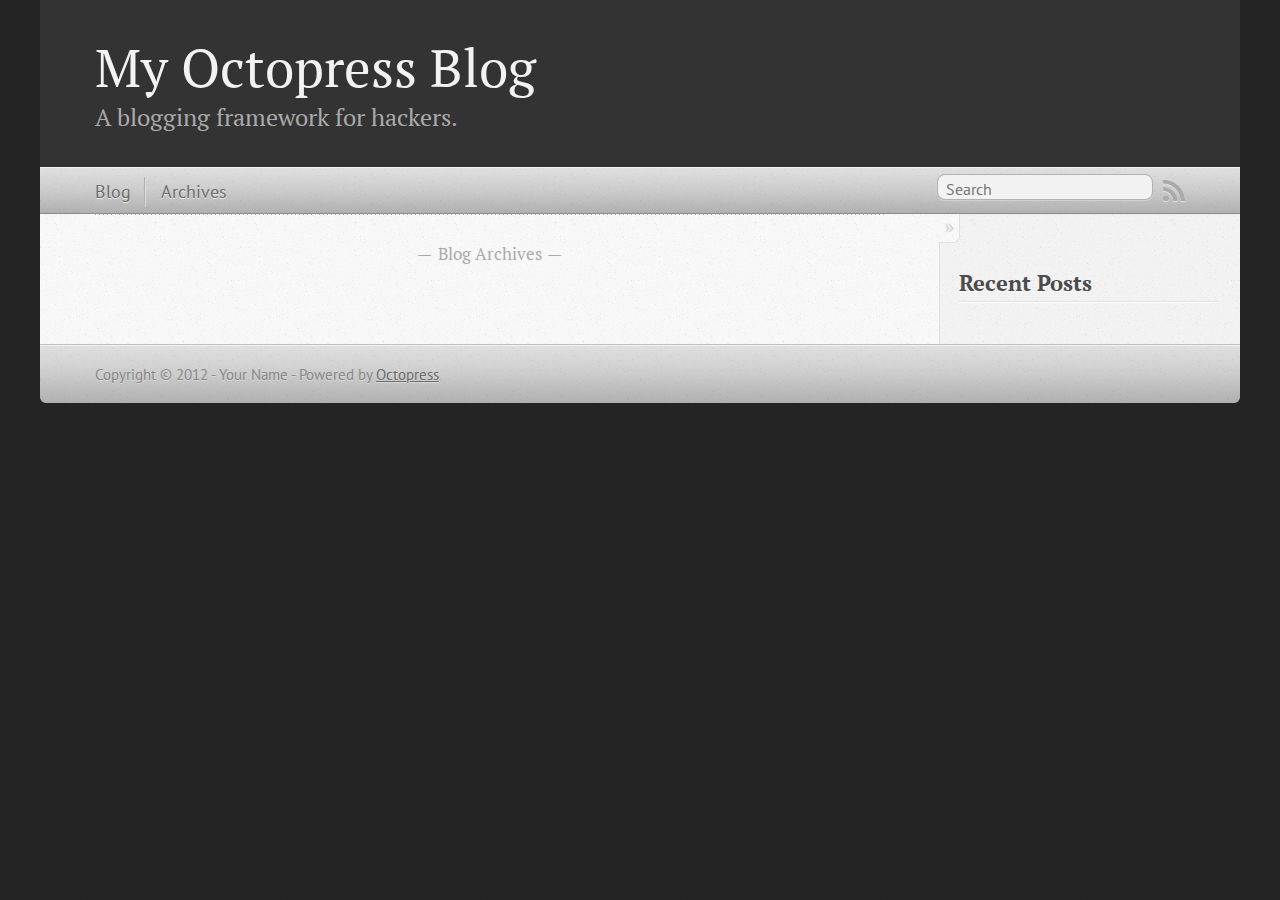
<file: index.html>
<!DOCTYPE html>
<!--[if IEMobile 7 ]><html class="no-js iem7"><![endif]-->
<!--[if lt IE 9]><html class="no-js lte-ie8"><![endif]-->
<!--[if (gt IE 8)|(gt IEMobile 7)|!(IEMobile)|!(IE)]><!--><html class="no-js" lang="en"><!--<![endif]-->
<head>
  <meta charset="utf-8">
  <title>My Octopress Blog</title>
  <meta name="author" content="Your Name">

  
  <meta name="description" content=" Blog Archives Recent Posts ">
  

  <!-- http://t.co/dKP3o1e -->
  <meta name="HandheldFriendly" content="True">
  <meta name="MobileOptimized" content="320">
  <meta name="viewport" content="width=device-width, initial-scale=1">

  
  <link rel="canonical" href="http://fernandomayer-dev.github.com/Hello-World/">
  <link href="/favicon.png" rel="icon">
  <link href="/stylesheets/screen.css" media="screen, projection" rel="stylesheet" type="text/css">
  <script src="/javascripts/modernizr-2.0.js"></script>
  <script src="/javascripts/ender.js"></script>
  <script src="/javascripts/octopress.js" type="text/javascript"></script>
  <link href="/atom.xml" rel="alternate" title="My Octopress Blog" type="application/atom+xml">
  <!--Fonts from Google"s Web font directory at http://google.com/webfonts -->
<link href="http://fonts.googleapis.com/css?family=PT+Serif:regular,italic,bold,bolditalic" rel="stylesheet" type="text/css">
<link href="http://fonts.googleapis.com/css?family=PT+Sans:regular,italic,bold,bolditalic" rel="stylesheet" type="text/css">

  

</head>

<body   >
  <header role="banner"><hgroup>
  <h1><a href="/">My Octopress Blog</a></h1>
  
    <h2>A blogging framework for hackers.</h2>
  
</hgroup>

</header>
  <nav role="navigation"><ul class="subscription" data-subscription="rss">
  <li><a href="/atom.xml" rel="subscribe-rss" title="subscribe via RSS">RSS</a></li>
  
</ul>
  
<form action="http://google.com/search" method="get">
  <fieldset role="search">
    <input type="hidden" name="q" value="site:fernandomayer-dev.github.com/Hello-World" />
    <input class="search" type="text" name="q" results="0" placeholder="Search"/>
  </fieldset>
</form>
  
<ul class="main-navigation">
  <li><a href="/">Blog</a></li>
  <li><a href="/blog/archives">Archives</a></li>
</ul>

</nav>
  <div id="main">
    <div id="content">
      <div class="blog-index">
  
  
  <div class="pagination">
    
    <a href="/blog/archives">Blog Archives</a>
    
  </div>
</div>
<aside class="sidebar">
  
    <section>
  <h1>Recent Posts</h1>
  <ul id="recent_posts">
    
  </ul>
</section>






  
</aside>

    </div>
  </div>
  <footer role="contentinfo"><p>
  Copyright &copy; 2012 - Your Name -
  <span class="credit">Powered by <a href="http://octopress.org">Octopress</a></span>
</p>

</footer>
  







  <script type="text/javascript">
    (function(){
      var twitterWidgets = document.createElement('script');
      twitterWidgets.type = 'text/javascript';
      twitterWidgets.async = true;
      twitterWidgets.src = 'http://platform.twitter.com/widgets.js';
      document.getElementsByTagName('head')[0].appendChild(twitterWidgets);
    })();
  </script>





</body>
</html>
</file>
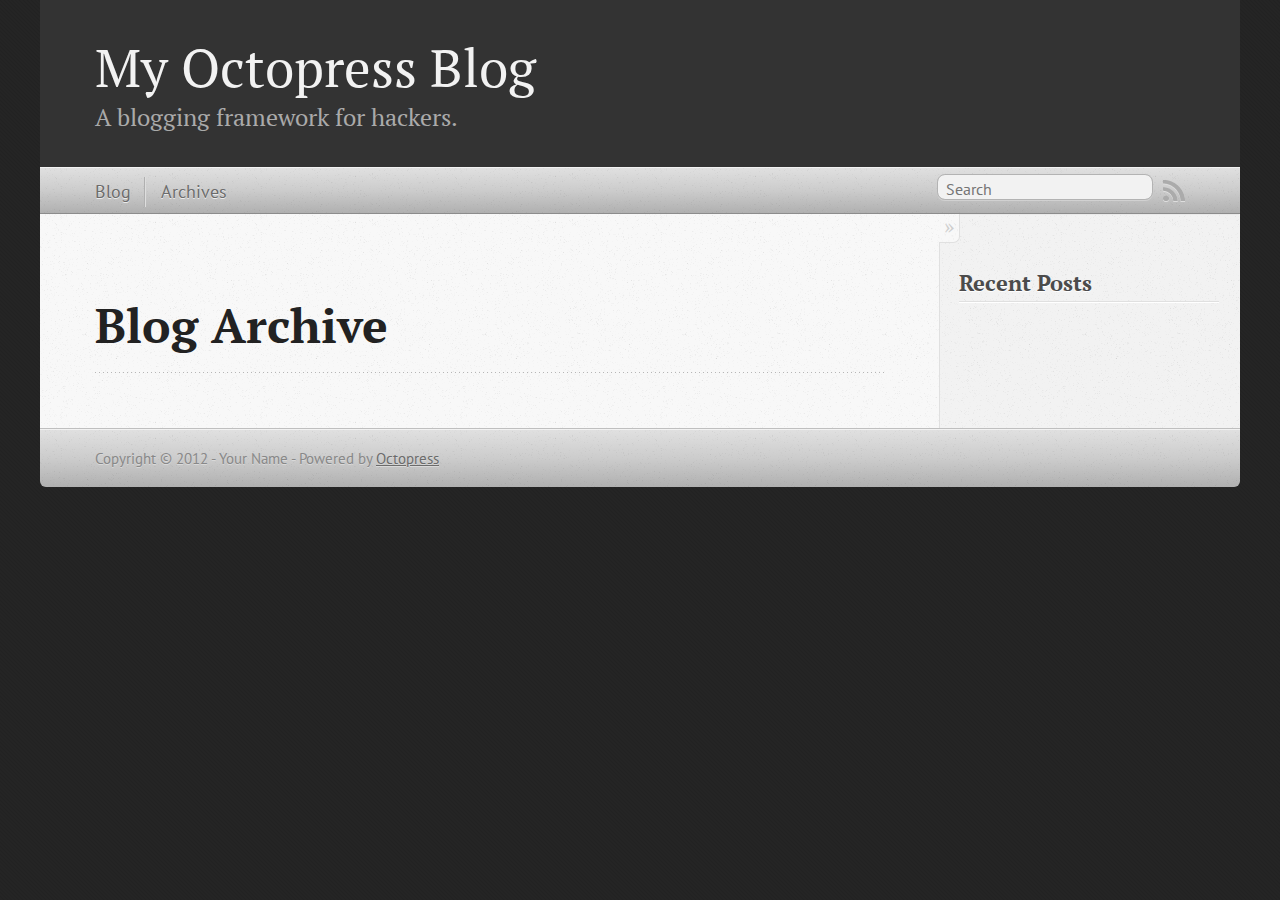
<file: blog/archives/index.html>
<!DOCTYPE html>
<!--[if IEMobile 7 ]><html class="no-js iem7"><![endif]-->
<!--[if lt IE 9]><html class="no-js lte-ie8"><![endif]-->
<!--[if (gt IE 8)|(gt IEMobile 7)|!(IEMobile)|!(IE)]><!--><html class="no-js" lang="en"><!--<![endif]-->
<head>
  <meta charset="utf-8">
  <title>Blog Archive - My Octopress Blog</title>
  <meta name="author" content="Your Name">

  
  <meta name="description" content=" Blog Archive Recent Posts ">
  

  <!-- http://t.co/dKP3o1e -->
  <meta name="HandheldFriendly" content="True">
  <meta name="MobileOptimized" content="320">
  <meta name="viewport" content="width=device-width, initial-scale=1">

  
  <link rel="canonical" href="http://fernandomayer-dev.github.com/Hello-World/blog/archives/">
  <link href="/favicon.png" rel="icon">
  <link href="/stylesheets/screen.css" media="screen, projection" rel="stylesheet" type="text/css">
  <script src="/javascripts/modernizr-2.0.js"></script>
  <script src="/javascripts/ender.js"></script>
  <script src="/javascripts/octopress.js" type="text/javascript"></script>
  <link href="/atom.xml" rel="alternate" title="My Octopress Blog" type="application/atom+xml">
  <!--Fonts from Google"s Web font directory at http://google.com/webfonts -->
<link href="http://fonts.googleapis.com/css?family=PT+Serif:regular,italic,bold,bolditalic" rel="stylesheet" type="text/css">
<link href="http://fonts.googleapis.com/css?family=PT+Sans:regular,italic,bold,bolditalic" rel="stylesheet" type="text/css">

  

</head>

<body   >
  <header role="banner"><hgroup>
  <h1><a href="/">My Octopress Blog</a></h1>
  
    <h2>A blogging framework for hackers.</h2>
  
</hgroup>

</header>
  <nav role="navigation"><ul class="subscription" data-subscription="rss">
  <li><a href="/atom.xml" rel="subscribe-rss" title="subscribe via RSS">RSS</a></li>
  
</ul>
  
<form action="http://google.com/search" method="get">
  <fieldset role="search">
    <input type="hidden" name="q" value="site:fernandomayer-dev.github.com/Hello-World" />
    <input class="search" type="text" name="q" results="0" placeholder="Search"/>
  </fieldset>
</form>
  
<ul class="main-navigation">
  <li><a href="/">Blog</a></li>
  <li><a href="/blog/archives">Archives</a></li>
</ul>

</nav>
  <div id="main">
    <div id="content">
      <div>
<article role="article">
  
  <header>
    <h1 class="entry-title">Blog Archive</h1>
    
  </header>
  
  <div id="blog-archives">

</div>

  
</article>

</div>

<aside class="sidebar">
  
    <section>
  <h1>Recent Posts</h1>
  <ul id="recent_posts">
    
  </ul>
</section>






  
</aside>


    </div>
  </div>
  <footer role="contentinfo"><p>
  Copyright &copy; 2012 - Your Name -
  <span class="credit">Powered by <a href="http://octopress.org">Octopress</a></span>
</p>

</footer>
  







  <script type="text/javascript">
    (function(){
      var twitterWidgets = document.createElement('script');
      twitterWidgets.type = 'text/javascript';
      twitterWidgets.async = true;
      twitterWidgets.src = 'http://platform.twitter.com/widgets.js';
      document.getElementsByTagName('head')[0].appendChild(twitterWidgets);
    })();
  </script>





</body>
</html>
</file>
<file: stylesheets/screen.css>
html,body,div,span,applet,object,iframe,h1,h2,h3,h4,h5,h6,p,blockquote,pre,a,abbr,acronym,address,big,cite,code,del,dfn,em,img,ins,kbd,q,s,samp,small,strike,strong,sub,sup,tt,var,b,u,i,center,dl,dt,dd,ol,ul,li,fieldset,form,label,legend,table,caption,tbody,tfoot,thead,tr,th,td,article,aside,canvas,details,embed,figure,figcaption,footer,header,hgroup,menu,nav,output,ruby,section,summary,time,mark,audio,video{margin:0;padding:0;border:0;font-size:100%;font:inherit;vertical-align:baseline}body{line-height:1}ol,ul{list-style:none}table{border-collapse:collapse;border-spacing:0}caption,th,td{text-align:left;font-weight:normal;vertical-align:middle}q,blockquote{quotes:none}q:before,q:after,blockquote:before,blockquote:after{content:"";content:none}a img{border:none}article,aside,details,figcaption,figure,footer,header,hgroup,menu,nav,section,summary{display:block}article,aside,details,figcaption,figure,footer,header,hgroup,menu,nav,section,summary{display:block}a{color:#1863a1}a:visited{color:#751590}a:focus{color:#0181eb}a:hover{color:#0181eb}a:active{color:#01579f}aside.sidebar a{color:#1863a1}aside.sidebar a:focus{color:#0181eb}aside.sidebar a:hover{color:#0181eb}aside.sidebar a:active{color:#01579f}a{-webkit-transition:color 0.3s;-moz-transition:color 0.3s;-ms-transition:color 0.3s;-o-transition:color 0.3s;transition:color 0.3s}html{background:#252525 url('/images/line-tile.png?1343971530') top left}body>div{background:#f2f2f2 url('/images/noise.png?1343971530') top left;border-bottom:1px solid #bfbfbf}body>div>div{background:#f8f8f8 url('/images/noise.png?1343971530') top left;border-right:1px solid #e0e0e0}.heading,body>header h1,h1,h2,h3,h4,h5,h6{font-family:"PT Serif","Georgia","Helvetica Neue",Arial,sans-serif}.sans,body>header h2,article header p.meta,article>footer,#content .blog-index footer,html .gist .gist-file .gist-meta,#blog-archives a.category,#blog-archives time,aside.sidebar section,body>footer{font-family:"PT Sans","Helvetica Neue",Arial,sans-serif}.serif,body,#content .blog-index a[rel=full-article]{font-family:"PT Serif",Georgia,Times,"Times New Roman",serif}.mono,pre,code,tt,p code,li code{font-family:Menlo,Monaco,"Andale Mono","lucida console","Courier New",monospace}body>header h1{font-size:2.2em;font-family:"PT Serif","Georgia","Helvetica Neue",Arial,sans-serif;font-weight:normal;line-height:1.2em;margin-bottom:0.6667em}body>header h2{font-family:"PT Serif","Georgia","Helvetica Neue",Arial,sans-serif}body{line-height:1.5em;color:#222}h1{font-size:2.2em;line-height:1.2em}@media only screen and (min-width: 992px){body{font-size:1.15em}h1{font-size:2.6em;line-height:1.2em}}h1,h2,h3,h4,h5,h6{text-rendering:optimizelegibility;margin-bottom:1em;font-weight:bold}h2,section h1{font-size:1.5em}h3,section h2,section section h1{font-size:1.3em}h4,section h3,section section h2,section section section h1{font-size:1em}h5,section h4,section section h3{font-size:.9em}h6,section h5,section section h4,section section section h3{font-size:.8em}p,blockquote,ul,ol{margin-bottom:1.5em}ul{list-style-type:disc}ul ul{list-style-type:circle;margin-bottom:0px}ul ul ul{list-style-type:square;margin-bottom:0px}ol{list-style-type:decimal}ol ol{list-style-type:lower-alpha;margin-bottom:0px}ol ol ol{list-style-type:lower-roman;margin-bottom:0px}ul,ul ul,ul ol,ol,ol ul,ol ol{margin-left:1.3em}strong{font-weight:bold}em{font-style:italic}sup,sub{font-size:0.8em;position:relative;display:inline-block}sup{top:-0.5em}sub{bottom:-0.5em}q{font-style:italic}q:before{content:"\201C"}q:after{content:"\201D"}em,dfn{font-style:italic}strong,dfn{font-weight:bold}del,s{text-decoration:line-through}abbr,acronym{border-bottom:1px dotted;cursor:help}sub,sup{line-height:0}hr{margin-bottom:0.2em}small{font-size:.8em}big{font-size:1.2em}blockquote{font-style:italic;position:relative;font-size:1.2em;line-height:1.5em;padding-left:1em;border-left:4px solid rgba(170,170,170,0.5)}blockquote cite{font-style:italic}blockquote cite a{color:#aaa !important;word-wrap:break-word}blockquote cite:before{content:'\2014';padding-right:.3em;padding-left:.3em;color:#aaa}@media only screen and (min-width: 992px){blockquote{padding-left:1.5em;border-left-width:4px}}.pullquote-right:before,.pullquote-left:before{padding:0;border:none;content:attr(data-pullquote);float:right;width:45%;margin:.5em 0 1em 1.5em;position:relative;top:7px;font-size:1.4em;line-height:1.45em}.pullquote-left:before{float:left;margin:.5em 1.5em 1em 0}.force-wrap,article a,aside.sidebar a{white-space:-moz-pre-wrap;white-space:-pre-wrap;white-space:-o-pre-wrap;white-space:pre-wrap;word-wrap:break-word}.group,body>header,body>nav,body>footer,body #content>article,body #content>div>article,body #content>div>section,body div.pagination,aside.sidebar,#main,#content,.sidebar{*zoom:1}.group:after,body>header:after,body>nav:after,body>footer:after,body #content>article:after,body #content>div>article:after,body #content>div>section:after,body div.pagination:after,aside.sidebar:after,#main:after,#content:after,.sidebar:after{content:"";display:table;clear:both}body{-webkit-text-size-adjust:none;max-width:1200px;position:relative;margin:0 auto}body>header,body>nav,body>footer,body #content>article,body #content>div>article,body #content>div>section{padding-left:18px;padding-right:18px}@media only screen and (min-width: 480px){body>header,body>nav,body>footer,body #content>article,body #content>div>article,body #content>div>section{padding-left:25px;padding-right:25px}}@media only screen and (min-width: 768px){body>header,body>nav,body>footer,body #content>article,body #content>div>article,body #content>div>section{padding-left:35px;padding-right:35px}}@media only screen and (min-width: 992px){body>header,body>nav,body>footer,body #content>article,body #content>div>article,body #content>div>section{padding-left:55px;padding-right:55px}}body div.pagination{margin-left:18px;margin-right:18px}@media only screen and (min-width: 480px){body div.pagination{margin-left:25px;margin-right:25px}}@media only screen and (min-width: 768px){body div.pagination{margin-left:35px;margin-right:35px}}@media only screen and (min-width: 992px){body div.pagination{margin-left:55px;margin-right:55px}}body>header{font-size:1em;padding-top:1.5em;padding-bottom:1.5em}#content{overflow:hidden}#content>div,#content>article{width:100%}aside.sidebar{float:none;padding:0 18px 1px;background-color:#f7f7f7;border-top:1px solid #e0e0e0}.flex-content,article img,article video,article .flash-video,aside.sidebar img{max-width:100%;height:auto}.basic-alignment.left,article img.left,article video.left,article .left.flash-video,aside.sidebar img.left{float:left;margin-right:1.5em}.basic-alignment.right,article img.right,article video.right,article .right.flash-video,aside.sidebar img.right{float:right;margin-left:1.5em}.basic-alignment.center,article img.center,article video.center,article .center.flash-video,aside.sidebar img.center{display:block;margin:0 auto 1.5em}.basic-alignment.left,article img.left,article video.left,article .left.flash-video,aside.sidebar img.left,.basic-alignment.right,article img.right,article video.right,article .right.flash-video,aside.sidebar img.right{margin-bottom:.8em}.toggle-sidebar,.no-sidebar .toggle-sidebar{display:none}@media only screen and (min-width: 750px){body.sidebar-footer aside.sidebar{float:none;width:auto;clear:left;margin:0;padding:0 35px 1px;background-color:#f7f7f7;border-top:1px solid #eaeaea}body.sidebar-footer aside.sidebar section.odd,body.sidebar-footer aside.sidebar section.even{float:left;width:48%}body.sidebar-footer aside.sidebar section.odd{margin-left:0}body.sidebar-footer aside.sidebar section.even{margin-left:4%}body.sidebar-footer aside.sidebar.thirds section{width:30%;margin-left:5%}body.sidebar-footer aside.sidebar.thirds section.first{margin-left:0;clear:both}}body.sidebar-footer #content{margin-right:0px}body.sidebar-footer .toggle-sidebar{display:none}@media only screen and (min-width: 550px){body>header{font-size:1em}}@media only screen and (min-width: 750px){aside.sidebar{float:none;width:auto;clear:left;margin:0;padding:0 35px 1px;background-color:#f7f7f7;border-top:1px solid #eaeaea}aside.sidebar section.odd,aside.sidebar section.even{float:left;width:48%}aside.sidebar section.odd{margin-left:0}aside.sidebar section.even{margin-left:4%}aside.sidebar.thirds section{width:30%;margin-left:5%}aside.sidebar.thirds section.first{margin-left:0;clear:both}}@media only screen and (min-width: 768px){body{-webkit-text-size-adjust:auto}body>header{font-size:1.2em}#main{padding:0;margin:0 auto}#content{overflow:visible;margin-right:240px;position:relative}.no-sidebar #content{margin-right:0;border-right:0}.collapse-sidebar #content{margin-right:20px}#content>div,#content>article{padding-top:17.5px;padding-bottom:17.5px;float:left}aside.sidebar{width:210px;padding:0 15px 15px;background:none;clear:none;float:left;margin:0 -100% 0 0}aside.sidebar section{width:auto;margin-left:0}aside.sidebar section.odd,aside.sidebar section.even{float:none;width:auto;margin-left:0}.collapse-sidebar aside.sidebar{float:none;width:auto;clear:left;margin:0;padding:0 35px 1px;background-color:#f7f7f7;border-top:1px solid #eaeaea}.collapse-sidebar aside.sidebar section.odd,.collapse-sidebar aside.sidebar section.even{float:left;width:48%}.collapse-sidebar aside.sidebar section.odd{margin-left:0}.collapse-sidebar aside.sidebar section.even{margin-left:4%}.collapse-sidebar aside.sidebar.thirds section{width:30%;margin-left:5%}.collapse-sidebar aside.sidebar.thirds section.first{margin-left:0;clear:both}}@media only screen and (min-width: 992px){body>header{font-size:1.3em}#content{margin-right:300px}#content>div,#content>article{padding-top:27.5px;padding-bottom:27.5px}aside.sidebar{width:260px;padding:1.2em 20px 20px}.collapse-sidebar aside.sidebar{padding-left:55px;padding-right:55px}}@media only screen and (min-width: 768px){ul,ol{margin-left:0}}body>header{background:#333}body>header h1{display:inline-block;margin:0}body>header h1 a,body>header h1 a:visited,body>header h1 a:hover{color:#f2f2f2;text-decoration:none}body>header h2{margin:.2em 0 0;font-size:1em;color:#aaa;font-weight:normal}body>nav{position:relative;background-color:#ccc;background:url('/images/noise.png?1343971530'),-webkit-gradient(linear, 50% 0%, 50% 100%, color-stop(0%, #e0e0e0), color-stop(50%, #cccccc), color-stop(100%, #b0b0b0));background:url('/images/noise.png?1343971530'),-webkit-linear-gradient(#e0e0e0,#cccccc,#b0b0b0);background:url('/images/noise.png?1343971530'),-moz-linear-gradient(#e0e0e0,#cccccc,#b0b0b0);background:url('/images/noise.png?1343971530'),-o-linear-gradient(#e0e0e0,#cccccc,#b0b0b0);background:url('/images/noise.png?1343971530'),-ms-linear-gradient(#e0e0e0,#cccccc,#b0b0b0);background:url('/images/noise.png?1343971530'),linear-gradient(#e0e0e0,#cccccc,#b0b0b0);border-top:1px solid #f2f2f2;border-bottom:1px solid #8c8c8c;padding-top:.35em;padding-bottom:.35em}body>nav form{-webkit-background-clip:padding;-moz-background-clip:padding;background-clip:padding-box;margin:0;padding:0}body>nav form .search{padding:.3em .5em 0;font-size:.85em;font-family:"PT Sans","Helvetica Neue",Arial,sans-serif;line-height:1.1em;width:95%;-webkit-border-radius:0.5em;-moz-border-radius:0.5em;-ms-border-radius:0.5em;-o-border-radius:0.5em;border-radius:0.5em;-webkit-background-clip:padding;-moz-background-clip:padding;background-clip:padding-box;-webkit-box-shadow:#d1d1d1 0 1px;-moz-box-shadow:#d1d1d1 0 1px;box-shadow:#d1d1d1 0 1px;background-color:#f2f2f2;border:1px solid #b3b3b3;color:#888}body>nav form .search:focus{color:#444;border-color:#80b1df;-webkit-box-shadow:#80b1df 0 0 4px,#80b1df 0 0 3px inset;-moz-box-shadow:#80b1df 0 0 4px,#80b1df 0 0 3px inset;box-shadow:#80b1df 0 0 4px,#80b1df 0 0 3px inset;background-color:#fff;outline:none}body>nav fieldset[role=search]{float:right;width:48%}body>nav fieldset.mobile-nav{float:left;width:48%}body>nav fieldset.mobile-nav select{width:100%;font-size:.8em;border:1px solid #888}body>nav ul{display:none}@media only screen and (min-width: 550px){body>nav{font-size:.9em}body>nav ul{margin:0;padding:0;border:0;overflow:hidden;*zoom:1;float:left;display:block;padding-top:.15em}body>nav ul li{list-style-image:none;list-style-type:none;margin-left:0;white-space:nowrap;display:inline;float:left;padding-left:0;padding-right:0}body>nav ul li:first-child,body>nav ul li.first{padding-left:0}body>nav ul li:last-child{padding-right:0}body>nav ul li.last{padding-right:0}body>nav ul.subscription{margin-left:.8em;float:right}body>nav ul.subscription li:last-child a{padding-right:0}body>nav ul li{margin:0}body>nav a{color:#6b6b6b;font-family:"PT Sans","Helvetica Neue",Arial,sans-serif;text-shadow:#ebebeb 0 1px;float:left;text-decoration:none;font-size:1.1em;padding:.1em 0;line-height:1.5em}body>nav a:visited{color:#6b6b6b}body>nav a:hover{color:#2b2b2b}body>nav li+li{border-left:1px solid #b0b0b0;margin-left:.8em}body>nav li+li a{padding-left:.8em;border-left:1px solid #dedede}body>nav form{float:right;text-align:left;padding-left:.8em;width:175px}body>nav form .search{width:93%;font-size:.95em;line-height:1.2em}body>nav ul[data-subscription$=email]+form{width:97px}body>nav ul[data-subscription$=email]+form .search{width:91%}body>nav fieldset.mobile-nav{display:none}body>nav fieldset[role=search]{width:99%}}@media only screen and (min-width: 992px){body>nav form{width:215px}body>nav ul[data-subscription$=email]+form{width:147px}}.no-placeholder body>nav .search{background:#f2f2f2 url('/images/search.png?1343971530') 0.3em 0.25em no-repeat;text-indent:1.3em}@media only screen and (min-width: 550px){.maskImage body>nav ul[data-subscription$=email]+form{width:123px}}@media only screen and (min-width: 992px){.maskImage body>nav ul[data-subscription$=email]+form{width:173px}}.maskImage ul.subscription{position:relative;top:.2em}.maskImage ul.subscription li,.maskImage ul.subscription a{border:0;padding:0}.maskImage a[rel=subscribe-rss]{position:relative;top:0px;text-indent:-999999em;background-color:#dedede;border:0;padding:0}.maskImage a[rel=subscribe-rss],.maskImage a[rel=subscribe-rss]:after{-webkit-mask-image:url('/images/rss.png?1343971530');-moz-mask-image:url('/images/rss.png?1343971530');-ms-mask-image:url('/images/rss.png?1343971530');-o-mask-image:url('/images/rss.png?1343971530');mask-image:url('/images/rss.png?1343971530');-webkit-mask-repeat:no-repeat;-moz-mask-repeat:no-repeat;-ms-mask-repeat:no-repeat;-o-mask-repeat:no-repeat;mask-repeat:no-repeat;width:22px;height:22px}.maskImage a[rel=subscribe-rss]:after{content:"";position:absolute;top:-1px;left:0;background-color:#ababab}.maskImage a[rel=subscribe-rss]:hover:after{background-color:#9e9e9e}.maskImage a[rel=subscribe-email]{position:relative;top:0px;text-indent:-999999em;background-color:#dedede;border:0;padding:0}.maskImage a[rel=subscribe-email],.maskImage a[rel=subscribe-email]:after{-webkit-mask-image:url('/images/email.png?1343971530');-moz-mask-image:url('/images/email.png?1343971530');-ms-mask-image:url('/images/email.png?1343971530');-o-mask-image:url('/images/email.png?1343971530');mask-image:url('/images/email.png?1343971530');-webkit-mask-repeat:no-repeat;-moz-mask-repeat:no-repeat;-ms-mask-repeat:no-repeat;-o-mask-repeat:no-repeat;mask-repeat:no-repeat;width:28px;height:22px}.maskImage a[rel=subscribe-email]:after{content:"";position:absolute;top:-1px;left:0;background-color:#ababab}.maskImage a[rel=subscribe-email]:hover:after{background-color:#9e9e9e}article{padding-top:1em}article header{position:relative;padding-top:2em;padding-bottom:1em;margin-bottom:1em;background:url('[data-uri]') bottom left repeat-x}article header h1{margin:0}article header h1 a{text-decoration:none}article header h1 a:hover{text-decoration:underline}article header p{font-size:.9em;color:#aaa;margin:0}article header p.meta{text-transform:uppercase;position:absolute;top:0}@media only screen and (min-width: 768px){article header{margin-bottom:1.5em;padding-bottom:1em;background:url('[data-uri]') bottom left repeat-x}}article h2{padding-top:0.8em;background:url('[data-uri]') top left repeat-x}.entry-content article h2:first-child,article header+h2{padding-top:0}article h2:first-child,article header+h2{background:none}article .feature{padding-top:.5em;margin-bottom:1em;padding-bottom:1em;background:url('[data-uri]') bottom left repeat-x;font-size:2.0em;font-style:italic;line-height:1.3em}article img,article video,article .flash-video{-webkit-border-radius:0.3em;-moz-border-radius:0.3em;-ms-border-radius:0.3em;-o-border-radius:0.3em;border-radius:0.3em;-webkit-box-shadow:rgba(0,0,0,0.15) 0 1px 4px;-moz-box-shadow:rgba(0,0,0,0.15) 0 1px 4px;box-shadow:rgba(0,0,0,0.15) 0 1px 4px;-webkit-box-sizing:border-box;-moz-box-sizing:border-box;box-sizing:border-box;border:#fff 0.5em solid}article video,article .flash-video{margin:0 auto 1.5em}article video{display:block;width:100%}article .flash-video>div{position:relative;display:block;padding-bottom:56.25%;padding-top:1px;height:0;overflow:hidden}article .flash-video>div iframe,article .flash-video>div object,article .flash-video>div embed{position:absolute;top:0;left:0;width:100%;height:100%}article>footer{padding-bottom:2.5em;margin-top:2em}article>footer p.meta{margin-bottom:.8em;font-size:.85em;clear:both;overflow:hidden}.blog-index article+article{background:url('[data-uri]') top left repeat-x}#content .blog-index{padding-top:0;padding-bottom:0}#content .blog-index article{padding-top:2em}#content .blog-index article header{background:none;padding-bottom:0}#content .blog-index article h1{font-size:2.2em}#content .blog-index article h1 a{color:inherit}#content .blog-index article h1 a:hover{color:#0181eb}#content .blog-index a[rel=full-article]{background:#ebebeb;display:inline-block;padding:.4em .8em;margin-right:.5em;text-decoration:none;color:#666;-webkit-transition:background-color 0.5s;-moz-transition:background-color 0.5s;-ms-transition:background-color 0.5s;-o-transition:background-color 0.5s;transition:background-color 0.5s}#content .blog-index a[rel=full-article]:hover{background:#0181eb;text-shadow:none;color:#f8f8f8}#content .blog-index footer{margin-top:1em}.separator,article>footer .byline+time:before,article>footer time+time:before,article>footer .comments:before,article>footer .byline ~ .categories:before{content:"\2022 ";padding:0 .4em 0 .2em;display:inline-block}#content div.pagination{text-align:center;font-size:.95em;position:relative;background:url('[data-uri]') top left repeat-x;padding-top:1.5em;padding-bottom:1.5em}#content div.pagination a{text-decoration:none;color:#aaa}#content div.pagination a.prev{position:absolute;left:0}#content div.pagination a.next{position:absolute;right:0}#content div.pagination a:hover{color:#0181eb}#content div.pagination a[href*=archive]:before,#content div.pagination a[href*=archive]:after{content:'\2014';padding:0 .3em}p.meta+.sharing{padding-top:1em;padding-left:0;background:url('[data-uri]') top left repeat-x}#fb-root{display:none}.highlight,html .gist .gist-file .gist-syntax .gist-highlight{border:1px solid #05232b !important}.highlight table td.code,html .gist .gist-file .gist-syntax .gist-highlight table td.code{width:100%}.highlight .line-numbers,html .gist .gist-file .gist-syntax .gist-highlight .line-numbers{text-align:right;font-size:13px;line-height:1.45em;background:#073642 url('/images/noise.png?1343971530') top left !important;border-right:1px solid #00232c !important;-webkit-box-shadow:#083e4b -1px 0 inset;-moz-box-shadow:#083e4b -1px 0 inset;box-shadow:#083e4b -1px 0 inset;text-shadow:#021014 0 -1px;padding:.8em !important;-webkit-border-radius:0;-moz-border-radius:0;-ms-border-radius:0;-o-border-radius:0;border-radius:0}.highlight .line-numbers span,html .gist .gist-file .gist-syntax .gist-highlight .line-numbers span{color:#586e75 !important}figure.code,.gist-file,pre{-webkit-box-shadow:rgba(0,0,0,0.06) 0 0 10px;-moz-box-shadow:rgba(0,0,0,0.06) 0 0 10px;box-shadow:rgba(0,0,0,0.06) 0 0 10px}figure.code .highlight pre,.gist-file .highlight pre,pre .highlight pre{-webkit-box-shadow:none;-moz-box-shadow:none;box-shadow:none}html .gist .gist-file{margin-bottom:1.8em;position:relative;border:none;padding-top:26px !important}html .gist .gist-file .gist-syntax{border-bottom:0 !important;background:none !important}html .gist .gist-file .gist-syntax .gist-highlight{background:#002b36 !important}html .gist .gist-file .gist-meta{padding:.6em 0.8em;border:1px solid #083e4b !important;color:#586e75;font-size:.7em !important;background:#073642 url('/images/noise.png?1343971530') top left;line-height:1.5em}html .gist .gist-file .gist-meta a{color:#75878b !important;text-decoration:none}html .gist .gist-file .gist-meta a:hover{text-decoration:underline}html .gist .gist-file .gist-meta a:hover{color:#93a1a1 !important}html .gist .gist-file .gist-meta a[href*='#file']{position:absolute;top:0;left:0;right:-10px;color:#474747 !important}html .gist .gist-file .gist-meta a[href*='#file']:hover{color:#1863a1 !important}html .gist .gist-file .gist-meta a[href*=raw]{top:.4em}pre{background:#002b36 url('/images/noise.png?1343971530') top left;-webkit-border-radius:0.4em;-moz-border-radius:0.4em;-ms-border-radius:0.4em;-o-border-radius:0.4em;border-radius:0.4em;border:1px solid #05232b;line-height:1.45em;font-size:13px;margin-bottom:2.1em;padding:.8em 1em;color:#93a1a1;overflow:auto}h3.filename+pre{-moz-border-radius-topleft:0px;-webkit-border-top-left-radius:0px;-ms-border-top-left-radius:0px;-o-border-top-left-radius:0px;border-top-left-radius:0px;-moz-border-radius-topright:0px;-webkit-border-top-right-radius:0px;-ms-border-top-right-radius:0px;-o-border-top-right-radius:0px;border-top-right-radius:0px}p code,li code{display:inline-block;white-space:no-wrap;background:#fff;font-size:.8em;line-height:1.5em;color:#555;border:1px solid #ddd;-webkit-border-radius:0.4em;-moz-border-radius:0.4em;-ms-border-radius:0.4em;-o-border-radius:0.4em;border-radius:0.4em;padding:0 .3em;margin:-1px 0}p pre code,li pre code{font-size:1em !important;background:none;border:none}.pre-code,html .gist .gist-file .gist-syntax .gist-highlight pre,.highlight code{font-family:Menlo,Monaco,"Andale Mono","lucida console","Courier New",monospace !important;overflow:scroll;overflow-y:hidden;display:block;padding:.8em !important;overflow-x:auto;line-height:1.45em;background:#002b36 url('/images/noise.png?1343971530') top left !important;color:#93a1a1 !important}.pre-code *::-moz-selection,html .gist .gist-file .gist-syntax .gist-highlight pre *::-moz-selection,.highlight code *::-moz-selection{background:#386774;color:inherit;text-shadow:#002b36 0 1px}.pre-code *::-webkit-selection,html .gist .gist-file .gist-syntax .gist-highlight pre *::-webkit-selection,.highlight code *::-webkit-selection{background:#386774;color:inherit;text-shadow:#002b36 0 1px}.pre-code *::selection,html .gist .gist-file .gist-syntax .gist-highlight pre *::selection,.highlight code *::selection{background:#386774;color:inherit;text-shadow:#002b36 0 1px}.pre-code span,html .gist .gist-file .gist-syntax .gist-highlight pre span,.highlight code span{color:#93a1a1 !important}.pre-code span,html .gist .gist-file .gist-syntax .gist-highlight pre span,.highlight code span{font-style:normal !important;font-weight:normal !important}.pre-code .c,html .gist .gist-file .gist-syntax .gist-highlight pre .c,.highlight code .c{color:#586e75 !important;font-style:italic !important}.pre-code .cm,html .gist .gist-file .gist-syntax .gist-highlight pre .cm,.highlight code .cm{color:#586e75 !important;font-style:italic !important}.pre-code .cp,html .gist .gist-file .gist-syntax .gist-highlight pre .cp,.highlight code .cp{color:#586e75 !important;font-style:italic !important}.pre-code .c1,html .gist .gist-file .gist-syntax .gist-highlight pre .c1,.highlight code .c1{color:#586e75 !important;font-style:italic !important}.pre-code .cs,html .gist .gist-file .gist-syntax .gist-highlight pre .cs,.highlight code .cs{color:#586e75 !important;font-weight:bold !important;font-style:italic !important}.pre-code .err,html .gist .gist-file .gist-syntax .gist-highlight pre .err,.highlight code .err{color:#dc322f !important;background:none !important}.pre-code .k,html .gist .gist-file .gist-syntax .gist-highlight pre .k,.highlight code .k{color:#cb4b16 !important}.pre-code .o,html .gist .gist-file .gist-syntax .gist-highlight pre .o,.highlight code .o{color:#93a1a1 !important;font-weight:bold !important}.pre-code .p,html .gist .gist-file .gist-syntax .gist-highlight pre .p,.highlight code .p{color:#93a1a1 !important}.pre-code .ow,html .gist .gist-file .gist-syntax .gist-highlight pre .ow,.highlight code .ow{color:#2aa198 !important;font-weight:bold !important}.pre-code .gd,html .gist .gist-file .gist-syntax .gist-highlight pre .gd,.highlight code .gd{color:#93a1a1 !important;background-color:#372c34 !important;display:inline-block}.pre-code .gd .x,html .gist .gist-file .gist-syntax .gist-highlight pre .gd .x,.highlight code .gd .x{color:#93a1a1 !important;background-color:#4d2d33 !important;display:inline-block}.pre-code .ge,html .gist .gist-file .gist-syntax .gist-highlight pre .ge,.highlight code .ge{color:#93a1a1 !important;font-style:italic !important}.pre-code .gh,html .gist .gist-file .gist-syntax .gist-highlight pre .gh,.highlight code .gh{color:#586e75 !important}.pre-code .gi,html .gist .gist-file .gist-syntax .gist-highlight pre .gi,.highlight code .gi{color:#93a1a1 !important;background-color:#1a412b !important;display:inline-block}.pre-code .gi .x,html .gist .gist-file .gist-syntax .gist-highlight pre .gi .x,.highlight code .gi .x{color:#93a1a1 !important;background-color:#355720 !important;display:inline-block}.pre-code .gs,html .gist .gist-file .gist-syntax .gist-highlight pre .gs,.highlight code .gs{color:#93a1a1 !important;font-weight:bold !important}.pre-code .gu,html .gist .gist-file .gist-syntax .gist-highlight pre .gu,.highlight code .gu{color:#6c71c4 !important}.pre-code .kc,html .gist .gist-file .gist-syntax .gist-highlight pre .kc,.highlight code .kc{color:#859900 !important;font-weight:bold !important}.pre-code .kd,html .gist .gist-file .gist-syntax .gist-highlight pre .kd,.highlight code .kd{color:#268bd2 !important}.pre-code .kp,html .gist .gist-file .gist-syntax .gist-highlight pre .kp,.highlight code .kp{color:#cb4b16 !important;font-weight:bold !important}.pre-code .kr,html .gist .gist-file .gist-syntax .gist-highlight pre .kr,.highlight code .kr{color:#d33682 !important;font-weight:bold !important}.pre-code .kt,html .gist .gist-file .gist-syntax .gist-highlight pre .kt,.highlight code .kt{color:#2aa198 !important}.pre-code .n,html .gist .gist-file .gist-syntax .gist-highlight pre .n,.highlight code .n{color:#268bd2 !important}.pre-code .na,html .gist .gist-file .gist-syntax .gist-highlight pre .na,.highlight code .na{color:#268bd2 !important}.pre-code .nb,html .gist .gist-file .gist-syntax .gist-highlight pre .nb,.highlight code .nb{color:#859900 !important}.pre-code .nc,html .gist .gist-file .gist-syntax .gist-highlight pre .nc,.highlight code .nc{color:#d33682 !important}.pre-code .no,html .gist .gist-file .gist-syntax .gist-highlight pre .no,.highlight code .no{color:#b58900 !important}.pre-code .nl,html .gist .gist-file .gist-syntax .gist-highlight pre .nl,.highlight code .nl{color:#859900 !important}.pre-code .ne,html .gist .gist-file .gist-syntax .gist-highlight pre .ne,.highlight code .ne{color:#268bd2 !important;font-weight:bold !important}.pre-code .nf,html .gist .gist-file .gist-syntax .gist-highlight pre .nf,.highlight code .nf{color:#268bd2 !important;font-weight:bold !important}.pre-code .nn,html .gist .gist-file .gist-syntax .gist-highlight pre .nn,.highlight code .nn{color:#b58900 !important}.pre-code .nt,html .gist .gist-file .gist-syntax .gist-highlight pre .nt,.highlight code .nt{color:#268bd2 !important;font-weight:bold !important}.pre-code .nx,html .gist .gist-file .gist-syntax .gist-highlight pre .nx,.highlight code .nx{color:#b58900 !important}.pre-code .vg,html .gist .gist-file .gist-syntax .gist-highlight pre .vg,.highlight code .vg{color:#268bd2 !important}.pre-code .vi,html .gist .gist-file .gist-syntax .gist-highlight pre .vi,.highlight code .vi{color:#268bd2 !important}.pre-code .nv,html .gist .gist-file .gist-syntax .gist-highlight pre .nv,.highlight code .nv{color:#268bd2 !important}.pre-code .mf,html .gist .gist-file .gist-syntax .gist-highlight pre .mf,.highlight code .mf{color:#2aa198 !important}.pre-code .m,html .gist .gist-file .gist-syntax .gist-highlight pre .m,.highlight code .m{color:#2aa198 !important}.pre-code .mh,html .gist .gist-file .gist-syntax .gist-highlight pre .mh,.highlight code .mh{color:#2aa198 !important}.pre-code .mi,html .gist .gist-file .gist-syntax .gist-highlight pre .mi,.highlight code .mi{color:#2aa198 !important}.pre-code .s,html .gist .gist-file .gist-syntax .gist-highlight pre .s,.highlight code .s{color:#2aa198 !important}.pre-code .sd,html .gist .gist-file .gist-syntax .gist-highlight pre .sd,.highlight code .sd{color:#2aa198 !important}.pre-code .s2,html .gist .gist-file .gist-syntax .gist-highlight pre .s2,.highlight code .s2{color:#2aa198 !important}.pre-code .se,html .gist .gist-file .gist-syntax .gist-highlight pre .se,.highlight code .se{color:#dc322f !important}.pre-code .si,html .gist .gist-file .gist-syntax .gist-highlight pre .si,.highlight code .si{color:#268bd2 !important}.pre-code .sr,html .gist .gist-file .gist-syntax .gist-highlight pre .sr,.highlight code .sr{color:#2aa198 !important}.pre-code .s1,html .gist .gist-file .gist-syntax .gist-highlight pre .s1,.highlight code .s1{color:#2aa198 !important}.pre-code div .gd,html .gist .gist-file .gist-syntax .gist-highlight pre div .gd,.highlight code div .gd,.pre-code div .gd .x,html .gist .gist-file .gist-syntax .gist-highlight pre div .gd .x,.highlight code div .gd .x,.pre-code div .gi,html .gist .gist-file .gist-syntax .gist-highlight pre div .gi,.highlight code div .gi,.pre-code div .gi .x,html .gist .gist-file .gist-syntax .gist-highlight pre div .gi .x,.highlight code div .gi .x{display:inline-block;width:100%}.highlight,.gist-highlight{margin-bottom:1.8em;background:#002b36;overflow-y:hidden;overflow-x:auto}.highlight pre,.gist-highlight pre{background:none;-webkit-border-radius:none;-moz-border-radius:none;-ms-border-radius:none;-o-border-radius:none;border-radius:none;border:none;padding:0;margin-bottom:0}pre::-webkit-scrollbar,.highlight::-webkit-scrollbar,.gist-highlight::-webkit-scrollbar{height:.5em;background:rgba(255,255,255,0.15)}pre::-webkit-scrollbar-thumb:horizontal,.highlight::-webkit-scrollbar-thumb:horizontal,.gist-highlight::-webkit-scrollbar-thumb:horizontal{background:rgba(255,255,255,0.2);-webkit-border-radius:4px;border-radius:4px}.highlight code{background:#000}figure.code{background:none;padding:0;border:0;margin-bottom:1.5em}figure.code pre{margin-bottom:0}figure.code figcaption{position:relative}figure.code .highlight{margin-bottom:0}.code-title,html .gist .gist-file .gist-meta a[href*='#file'],h3.filename,figure.code figcaption{text-align:center;font-size:13px;line-height:2em;text-shadow:#cbcccc 0 1px 0;color:#474747;font-weight:normal;margin-bottom:0;-moz-border-radius-topleft:5px;-webkit-border-top-left-radius:5px;-ms-border-top-left-radius:5px;-o-border-top-left-radius:5px;border-top-left-radius:5px;-moz-border-radius-topright:5px;-webkit-border-top-right-radius:5px;-ms-border-top-right-radius:5px;-o-border-top-right-radius:5px;border-top-right-radius:5px;font-family:"Helvetica Neue", Arial, "Lucida Grande", "Lucida Sans Unicode", Lucida, sans-serif;background:#aaa url('/images/code_bg.png?1343971530') top repeat-x;border:1px solid #565656;border-top-color:#cbcbcb;border-left-color:#a5a5a5;border-right-color:#a5a5a5;border-bottom:0}.download-source,html .gist .gist-file .gist-meta a[href*=raw],figure.code figcaption a{position:absolute;right:.8em;text-decoration:none;color:#666 !important;z-index:1;font-size:13px;text-shadow:#cbcccc 0 1px 0;padding-left:3em}.download-source:hover,html .gist .gist-file .gist-meta a[href*=raw]:hover,figure.code figcaption a:hover{text-decoration:underline}#archive #content>div,#archive #content>div>article{padding-top:0}#blog-archives{color:#aaa}#blog-archives article{padding:1em 0 1em;position:relative;background:url('[data-uri]') bottom left repeat-x}#blog-archives article:last-child{background:none}#blog-archives article footer{padding:0;margin:0}#blog-archives h1{color:#222;margin-bottom:.3em}#blog-archives h2{display:none}#blog-archives h1{font-size:1.5em}#blog-archives h1 a{text-decoration:none;color:inherit;font-weight:normal;display:inline-block}#blog-archives h1 a:hover{text-decoration:underline}#blog-archives h1 a:hover{color:#0181eb}#blog-archives a.category,#blog-archives time{color:#aaa}#blog-archives .entry-content{display:none}#blog-archives time{font-size:.9em;line-height:1.2em}#blog-archives time .month,#blog-archives time .day{display:inline-block}#blog-archives time .month{text-transform:uppercase}#blog-archives p{margin-bottom:1em}#blog-archives a,#blog-archives .entry-content a{color:inherit}#blog-archives a:hover,#blog-archives .entry-content a:hover{color:#0181eb}#blog-archives a:hover{color:#0181eb}@media only screen and (min-width: 550px){#blog-archives article{margin-left:5em}#blog-archives h2{margin-bottom:.3em;font-weight:normal;display:inline-block;position:relative;top:-1px;float:left}#blog-archives h2:first-child{padding-top:.75em}#blog-archives time{position:absolute;text-align:right;left:0em;top:1.8em}#blog-archives .year{display:none}#blog-archives article{padding-left:4.5em;padding-bottom:.7em}#blog-archives a.category{line-height:1.1em}}#content>.category article{margin-left:0;padding-left:6.8em}#content>.category .year{display:inline}.side-shadow-border,aside.sidebar section h1,aside.sidebar li{-webkit-box-shadow:#fff 0 1px;-moz-box-shadow:#fff 0 1px;box-shadow:#fff 0 1px}aside.sidebar{overflow:hidden;color:#4b4b4b;text-shadow:#fff 0 1px}aside.sidebar section{font-size:.8em;line-height:1.4em;margin-bottom:1.5em}aside.sidebar section h1{margin:1.5em 0 0;padding-bottom:.2em;border-bottom:1px solid #e0e0e0}aside.sidebar section h1+p{padding-top:.4em}aside.sidebar img{-webkit-border-radius:0.3em;-moz-border-radius:0.3em;-ms-border-radius:0.3em;-o-border-radius:0.3em;border-radius:0.3em;-webkit-box-shadow:rgba(0,0,0,0.15) 0 1px 4px;-moz-box-shadow:rgba(0,0,0,0.15) 0 1px 4px;box-shadow:rgba(0,0,0,0.15) 0 1px 4px;-webkit-box-sizing:border-box;-moz-box-sizing:border-box;box-sizing:border-box;border:#fff 0.3em solid}aside.sidebar ul{margin-bottom:0.5em;margin-left:0}aside.sidebar li{list-style:none;padding:.5em 0;margin:0;border-bottom:1px solid #e0e0e0}aside.sidebar li p:last-child{margin-bottom:0}aside.sidebar a{color:inherit;-webkit-transition:color 0.5s;-moz-transition:color 0.5s;-ms-transition:color 0.5s;-o-transition:color 0.5s;transition:color 0.5s}aside.sidebar:hover a{color:#1863a1}aside.sidebar:hover a:hover{color:#0181eb}.aside-alt-link,#tweets a[href*='twitter.com/search'],#pinboard_linkroll .pin-tag{color:#7e7e7e}.aside-alt-link:hover,#tweets a[href*='twitter.com/search']:hover,#pinboard_linkroll .pin-tag:hover{color:#0181eb}@media only screen and (min-width: 768px){.toggle-sidebar{outline:none;position:absolute;right:-10px;top:0;bottom:0;display:inline-block;text-decoration:none;color:#cecece;width:9px;cursor:pointer}.toggle-sidebar:hover{background:#e9e9e9;background:-webkit-gradient(linear, 0% 50%, 100% 50%, color-stop(0%, rgba(224,224,224,0.5)), color-stop(100%, rgba(224,224,224,0)));background:-webkit-linear-gradient(left, rgba(224,224,224,0.5),rgba(224,224,224,0));background:-moz-linear-gradient(left, rgba(224,224,224,0.5),rgba(224,224,224,0));background:-o-linear-gradient(left, rgba(224,224,224,0.5),rgba(224,224,224,0));background:-ms-linear-gradient(left, rgba(224,224,224,0.5),rgba(224,224,224,0));background:linear-gradient(left, rgba(224,224,224,0.5),rgba(224,224,224,0))}.toggle-sidebar:after{position:absolute;right:-11px;top:0;width:20px;font-size:1.2em;line-height:1.1em;padding-bottom:.15em;-moz-border-radius-bottomright:0.3em;-webkit-border-bottom-right-radius:0.3em;-ms-border-bottom-right-radius:0.3em;-o-border-bottom-right-radius:0.3em;border-bottom-right-radius:0.3em;text-align:center;background:#f8f8f8 url('/images/noise.png?1343971530') top left;border-bottom:1px solid #e0e0e0;border-right:1px solid #e0e0e0;content:"\00BB";text-indent:-1px}.collapse-sidebar .toggle-sidebar{text-indent:0px;right:-20px;width:19px}.collapse-sidebar .toggle-sidebar:hover{background:#e9e9e9}.collapse-sidebar .toggle-sidebar:after{border-left:1px solid #e0e0e0;text-shadow:#fff 0 1px;content:"\00AB";left:0px;right:0;text-align:center;text-indent:0;border:0;border-right-width:0;background:none}}#tweets .loading{background:url('[data-uri]') no-repeat center 0.5em;color:#c4c4c4;text-shadow:#f8f8f8 0 1px;text-align:center;padding:2.5em 0 .5em}#tweets .loading.error{background:url('[data-uri]') no-repeat center 0.5em}#tweets p{position:relative;padding-right:1em}#tweets a[href*=status]:first-child{color:#a4a4a4;float:right;padding:0 0 .1em 1em;position:relative;right:-1.3em;text-shadow:#fff 0 1px;font-size:.7em;text-decoration:none}#tweets a[href*=status]:first-child span{font-size:1.5em}#tweets a[href*=status]:first-child:hover{color:#0181eb;text-decoration:none}#tweets a[href*='twitter.com/search']{text-decoration:none}#tweets a[href*='twitter.com/search']:hover{text-decoration:underline}.googleplus h1{-moz-box-shadow:none !important;-webkit-box-shadow:none !important;-o-box-shadow:none !important;box-shadow:none !important;border-bottom:0px none !important}.googleplus a{text-decoration:none;white-space:normal !important;line-height:32px}.googleplus a img{float:left;margin-right:0.5em;border:0 none}.googleplus-hidden{position:absolute;top:-1000em;left:-1000em}#pinboard_linkroll .pin-title,#pinboard_linkroll .pin-description{display:block;margin-bottom:.5em}#pinboard_linkroll .pin-tag{text-decoration:none}#pinboard_linkroll .pin-tag:hover{text-decoration:underline}#pinboard_linkroll .pin-tag:after{content:','}#pinboard_linkroll .pin-tag:last-child:after{content:''}.delicious-posts a.delicious-link{margin-bottom:.5em;display:block}.delicious-posts p{font-size:1em}body>footer{font-size:.8em;color:#888;text-shadow:#d9d9d9 0 1px;background-color:#ccc;background:url('/images/noise.png?1343971530'),-webkit-gradient(linear, 50% 0%, 50% 100%, color-stop(0%, #e0e0e0), color-stop(50%, #cccccc), color-stop(100%, #b0b0b0));background:url('/images/noise.png?1343971530'),-webkit-linear-gradient(#e0e0e0,#cccccc,#b0b0b0);background:url('/images/noise.png?1343971530'),-moz-linear-gradient(#e0e0e0,#cccccc,#b0b0b0);background:url('/images/noise.png?1343971530'),-o-linear-gradient(#e0e0e0,#cccccc,#b0b0b0);background:url('/images/noise.png?1343971530'),-ms-linear-gradient(#e0e0e0,#cccccc,#b0b0b0);background:url('/images/noise.png?1343971530'),linear-gradient(#e0e0e0,#cccccc,#b0b0b0);border-top:1px solid #f2f2f2;position:relative;padding-top:1em;padding-bottom:1em;margin-bottom:3em;-moz-border-radius-bottomleft:0.4em;-webkit-border-bottom-left-radius:0.4em;-ms-border-bottom-left-radius:0.4em;-o-border-bottom-left-radius:0.4em;border-bottom-left-radius:0.4em;-moz-border-radius-bottomright:0.4em;-webkit-border-bottom-right-radius:0.4em;-ms-border-bottom-right-radius:0.4em;-o-border-bottom-right-radius:0.4em;border-bottom-right-radius:0.4em;z-index:1}body>footer a{color:#6b6b6b}body>footer a:visited{color:#6b6b6b}body>footer a:hover{color:#484848}body>footer p:last-child{margin-bottom:0}
</file>
